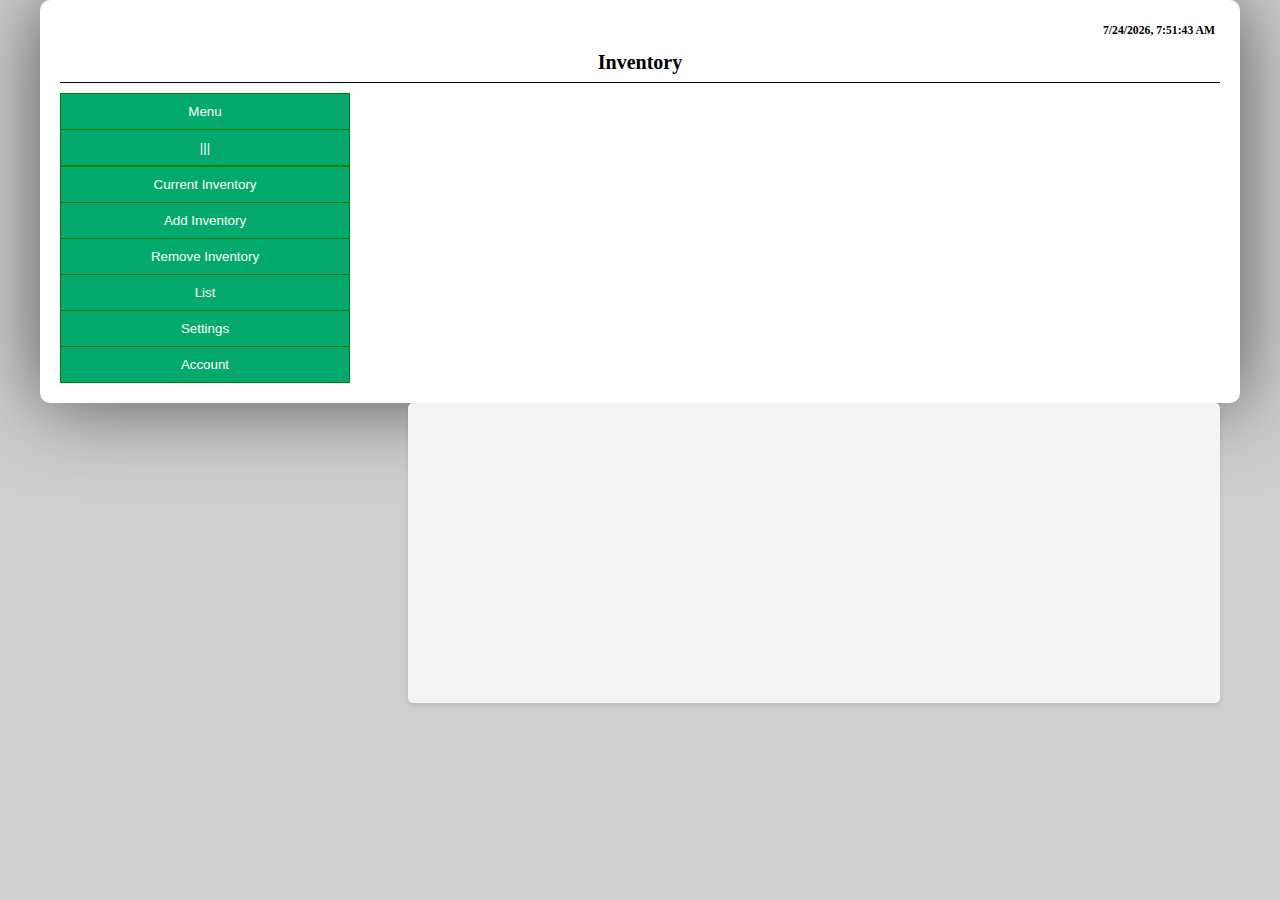
<file: index.html>
<html lang="en">
  <head>
    <meta charset="UTF-8" />
    <meta name="viewport" content="width=device-width, initial-scale=1.0" />
    <title>Inventory</title>
    <link rel="stylesheet" href="style.css" />
  </head>
  <body>
    <!-- CONTENT WRAPPER-->
    <div class="content-wrapper">
      <header>
        <!-- APLICATION TITLE-->
        <h3 class="date-time">Date Time</h3>
        <h1 class="title">Inventory</h1>
      </header>

      <!-- SUB MENU HEADER WITH HIDE/SHOW BTN-->

      <div class="hide-show-button-menu-header">
        <button class="menu-header">Menu</button>
        <button class="menu-btn">|||</button>
      </div>

      <nav class="nav-link-btns">
        <!--APPLICATION BUTTONS-->
        <nav class="task-btns">
          <button>Current Inventory</button>
          <button>Add Inventory</button>
          <button>Remove Inventory</button>
          <button>List</button>
          <button>Settings</button>
          <button>Account</button>
        </nav>
      </nav>

      <!-- Dynamic Content Area -->
      <div id="dynamic-content" class="dynamic-content">
        <!-- Content will be updated based on button clicks -->
      </div>
    </div>
    <script src="script.js"></script>
  </body>
</html>
</file>
<file: style.css>
/* Boilerplate CSS*/

* {
  padding: 0;
  margin: 0;
  box-sizing: border-box;
}

html {
  font-size: 62.5%; /*1 rem = 10px */
  overflow-x: hidden;
  scroll-behavior: smooth;
}

body {
  font-family: Cambria, Cochin, Georgia, Times, "Times New Roman", serif;
  line-height: 1;
  color: black;
  overflow-x: hidden;
  background-color: #cecece; /*margin color*/
}

/*Structure*/

.content-wrapper {
  background-color: white;
  margin: 0 auto;
  max-width: 1200px;
  padding: 20px;
  box-shadow: 0 0 80px rgba(0, 0, 0, 0.6);
  border-radius: 10px;
}

.dynamic-content {
  background-color: #f4f4f4; /* Light grey background */
  margin: 20px 0; /* Some margin at the top and bottom */
  padding: 20px; /* Padding inside the box */
  border-radius: 5px; /* Rounded corners */
  box-shadow: 0 2px 4px rgba(0, 0, 0, 0.1); /* Subtle shadow */
  /* Adjust width as needed, you can use flexbox or grid in parent to handle this more elegantly */
  width: 70%;
  float: right; /* Align to the right */
  height: 300px; /* Or any desired height */
  overflow-y: auto; /* Allow vertical scrolling */
}

.title {
  margin: auto;
  width: 100%;
  text-align: center;
  border-bottom: 1px solid black;
  padding: 10px;
}

.date-time {
  margin: auto;
  text-align: right;
  width: 100%;
  padding: 5px;
}

/* BUTTONS */

.hide-show-button-menu-header button {
  display: block;
  width: 25%;
}

.hide-show-button-menu-header {
  padding-top: 10px;
}

.menu-header,
.menu-btn {
  background-color: #04aa6d;
  border: 1px solid green;
  color: white;
  padding: 10px 24px;
  cursor: pointer;
}

.nav-link-btns button {
  background-color: #04aa6d; /* Green background */
  border: 1px solid green; /* Green border */
  color: white; /* White text */
  padding: 10px 24px; /* Some padding */
  cursor: pointer; /* Pointer/hand icon */
  width: 25%; /* Set a width if needed */
  display: block; /* Make the buttons appear below each other */
}

.nav-link-btns button:not(:last-child) {
  border-bottom: none; /* Prevent double borders */
}

/* Add a background color on hover */
.nav-link-btns button:hover {
  background-color: #3e8e41;
}

.hide-show-button-menu-header button:not(:last-child) {
  border-bottom: none; /* Prevent double borders */
}

/* Add a background color on hover */
.hide-show-button-menu-header button:hover {
  background-color: #3e8e41;
}
</file>
